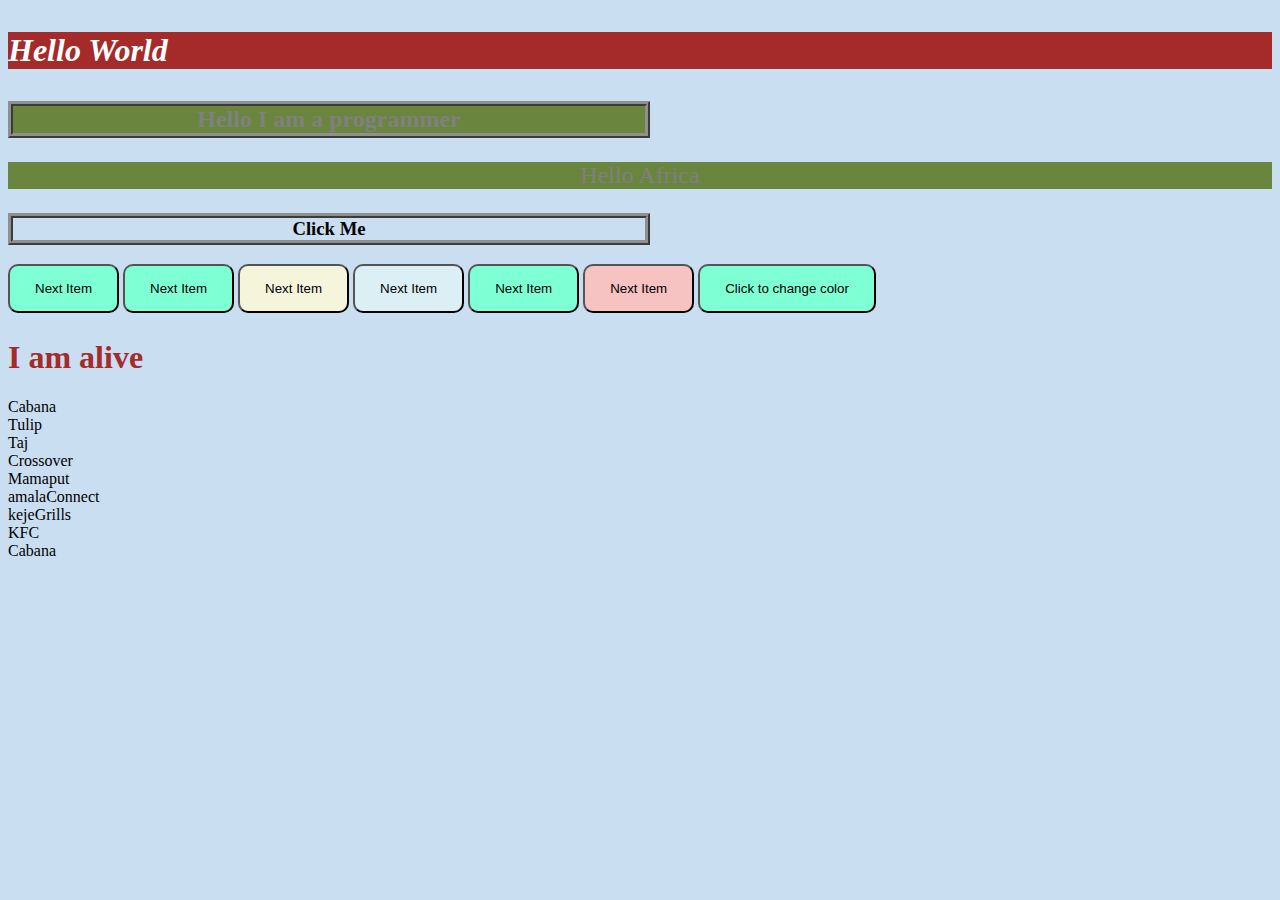
<file: day-2.html>
<!DOCTYPE html>
<html lang="en">
<head>
    <meta charset="UTF-8">
    <meta http-equiv="X-UA-Compatible" content="IE=edge">
    <meta name="viewport" content="width=device-width, initial-scale=1.0">
    <title>CSS page</title>

    <link rel="stylesheet" href="style.css">

</head>
<body>
    





<!-- Simple Selectors  -->



<p class="color">Hello World</p>

<h3 id="Country">Hello I am a programmer</h3>


<p id="Country">Hello Africa</p>


<h3>Click Me</h3>

<div>
    <button>Next Item</button>
    <button>Next Item</button>
    <button style="background-color:beige">Next Item</button>
    <button style="background-color:rgb(220, 239, 245)">Next Item</button>
    <button>Next Item</button>

    <button style="background-color:rgb(246, 194, 194)">Next Item</button>


    <button type="button" onmouseover ="document.getElementById('demo').style.color='black'">Click to change color</button>


</div>



<h1 id="demo" style="color:brown"> I am alive  </h1>


<p id="array"></p>


</body>



<script src="javascript.js"></script>
</html>
</file>
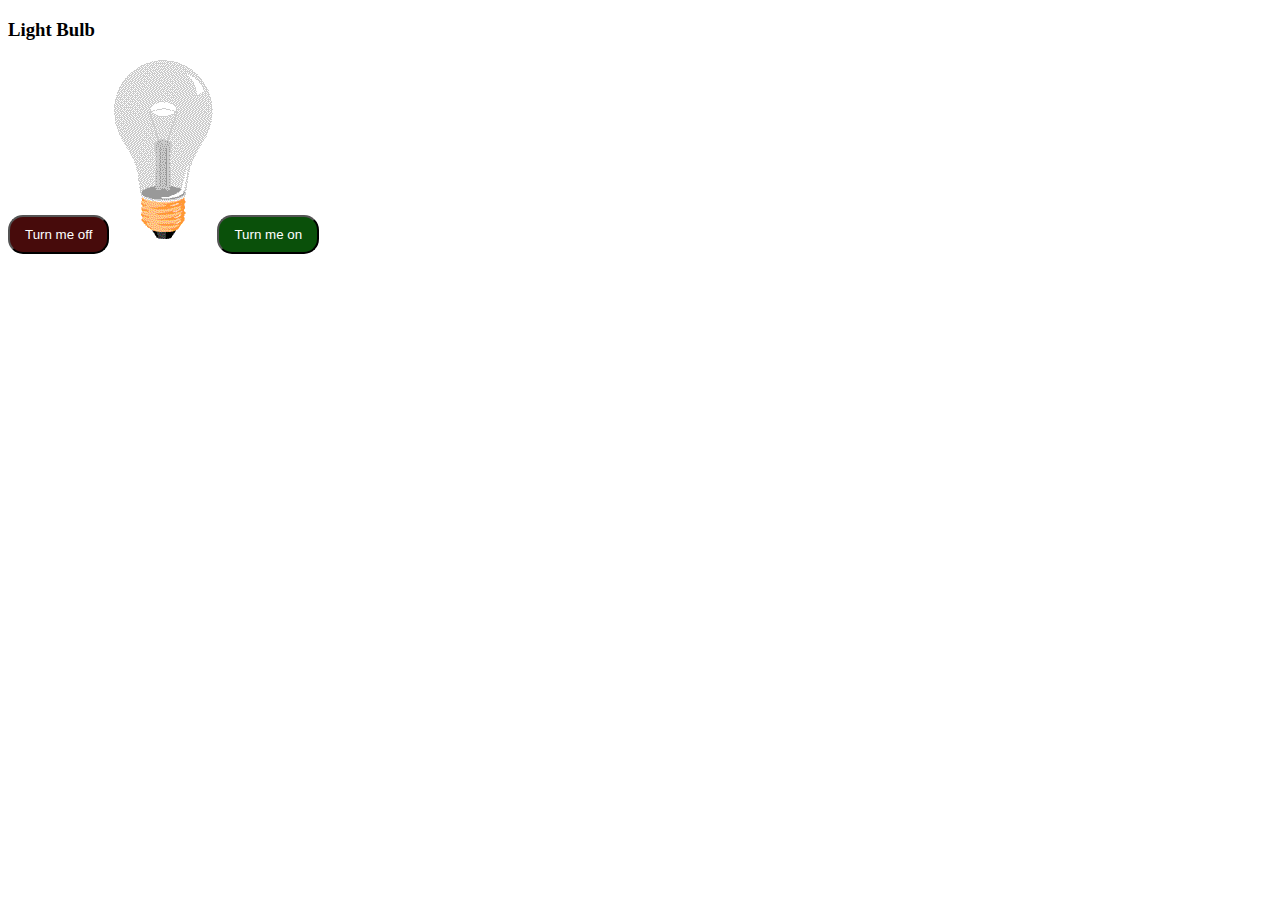
<file: switchApp.html>
<!DOCTYPE html>
<html lang="en">
<head>
    <meta charset="UTF-8">
    <meta http-equiv="X-UA-Compatible" content="IE=edge">
    <meta name="viewport" content="width=device-width, initial-scale=1.0">
    <title>Light Switch</title>
</head>
<body>
    
 <h3>Light Bulb</h3>

 <button onclick="document.getElementById('bulbImage').src = 'pic_bulboff.gif'" style="background-color:rgb(71, 11, 11) ; color: white; padding: 10px 15px; border-radius: 15px;">Turn me off</button>

   <img src="pic_bulboff.gif" id="bulbImage" alt="" style="width:100px">
 
 <button onclick="document.getElementById('bulbImage').src = 'pic_bulbon.gif'" style="background-color: rgb(10, 80, 10); color: white; padding: 10px 15px; border-radius: 15px;">Turn me on</button>


</body>
</html>
</file>
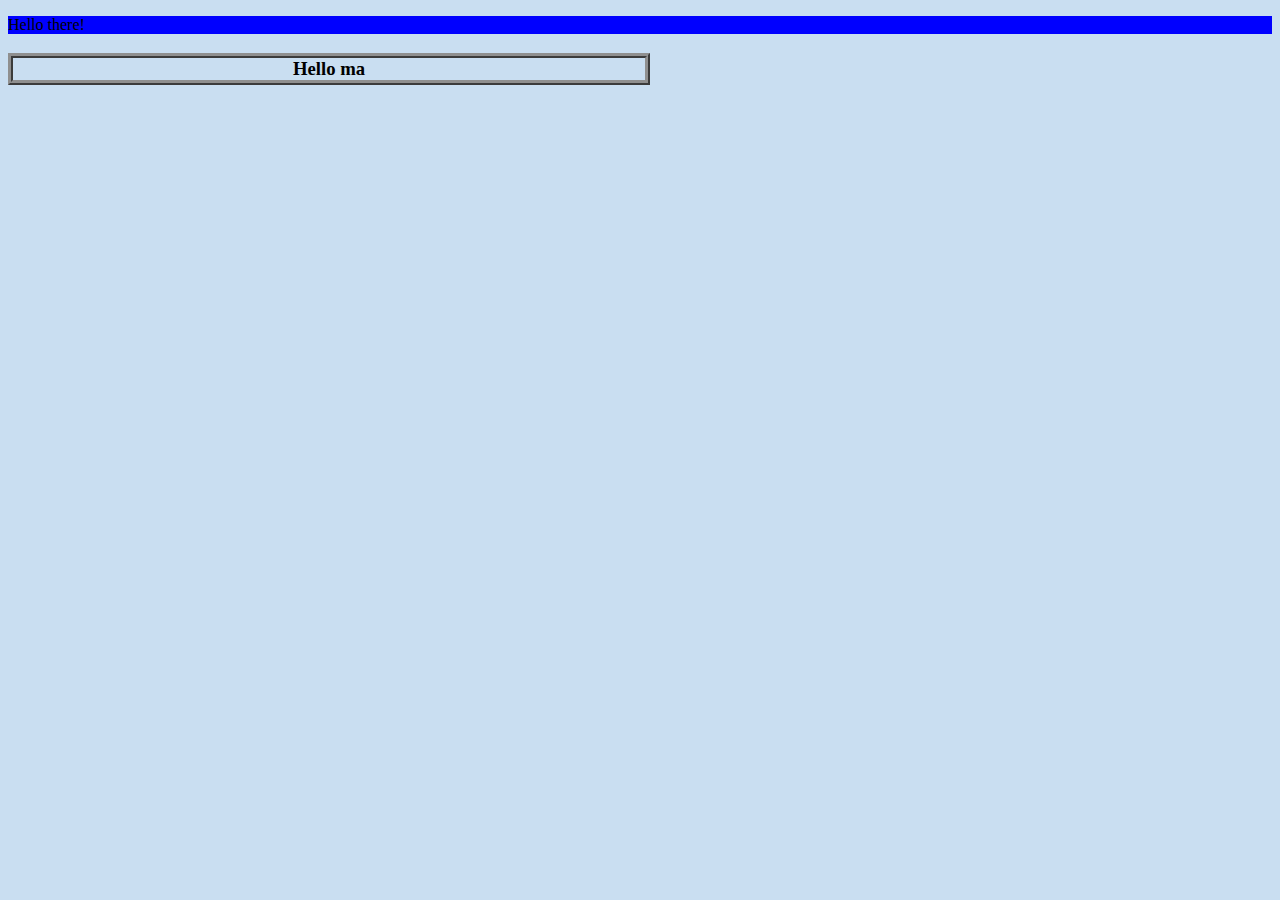
<file: week-2.html>
<!DOCTYPE html>
<html lang="en">
<head>
    <meta charset="UTF-8">
    <meta http-equiv="X-UA-Compatible" content="IE=edge">
    <meta name="viewport" content="width=device-width, initial-scale=1.0">
    <title>Week 2 page</title>

    <link rel="stylesheet" href="style.css">

</head>
<body>
    

<p  id="demo2"> Hello there!</p>
<h3>Hello ma</h3>

</body>

<script>

    document.getElementById('demo2').style.backgroundColor = 'blue';
    
</script>

<script src="javascript.js"></script>
</html>
</file>
<file: style.css>
*{
   background-color: rgb(201, 222, 241);
}


.color {
    background-color: brown;
    font-size: 32px;
    font-weight: bold;
    font-style: italic;
    color: white;
    text-decoration:none;
}

#Country{
   background-color: rgb(106, 133, 61);
   font-size: x-large;
   text-align: center;
   color:#808080;

}

h3{
    border: 5px ridge rgb(143, 143, 143);
    text-align: center;
    width: 50%;
}


button{
padding:15px 25px;
margin-bottom: 5px;
border-radius: 10px;
background-color: aquamarine;
}
</file>
